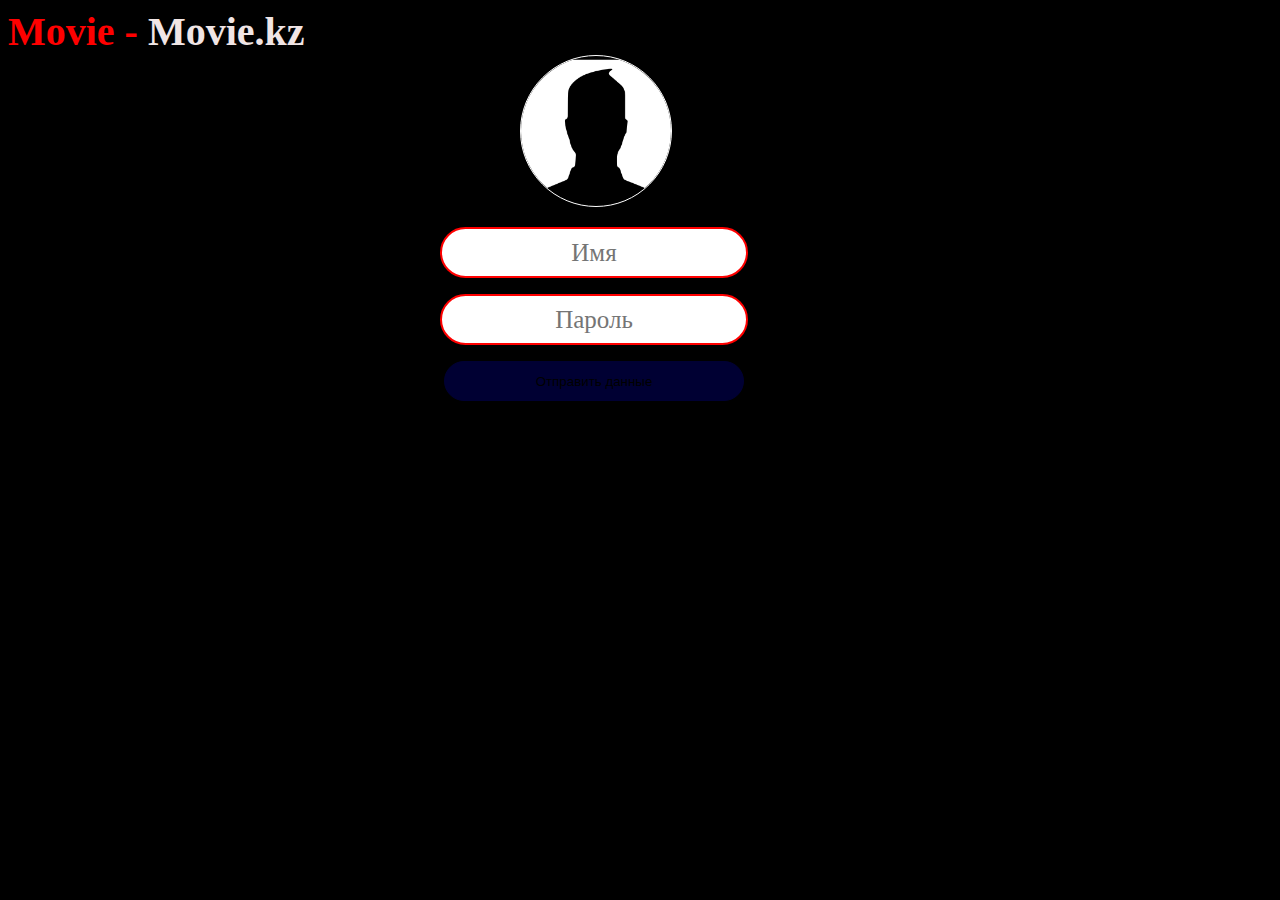
<file: rgr/autorication/Auto.html>
<!DOCTYPE html>
<meta http-equiv="Content-Type" content="text/html; charset=utf-8" />
<html lang="ru">
<head>
    <link rel='stylesheet' href="../css/RegStyle.css">
    <title>Movie-Movie.kz</title>
    <div class='Top'>
        <p class="Title">Movie - <span style="color: rgb(240, 229, 229)">Movie.kz</span></p>
    </div>
</head>
<body>
    <div class="form_box">
    <form action="../php/auto.php" method="post" class="form_check form_style">
        <img src="../user_icon.png">
        <p class="rline">
          <input name="user_name" type="text" class="rfield name"  id="user_name" placeholder="Имя"/>
        </p>
         <p class="rline">
          <input type="password" class="rfield  pass" name="user_password" id="user_password" placeholder="Пароль"/>
        </p>
              <button name="submit" type="submit" class="ForButton">Отправить данные</button>
        </form>
    </div>
<script src="http://ajax.googleapis.com/ajax/libs/jquery/1.8.2/jquery.min.js"></script>
<script src="../js/is.mobile.js"></script>
<script src="../js/jquery.maskedinput.min.js"></script>
<script src="../js/CheckAuto.js"></script>
</body>
</file>
<file: rgr/css/RegStyle.css>
.Title 
{
    color: red;
    display: inline;
    font-size: 40px;
    font-weight: bold;
}
head
{
    background-color: black;
}
body
{
    background-color: black;
}
img
{
    width: 150px;
	height: 150px;	
	border-radius: 100px;
    border: 1px solid #ffffff;
    margin-left: 20%;
}
.form_style
{
    width: 400px;
    background-color: black;
    height: 600px;
    margin: auto;
    color: white;
}
input
{
    height: 45px;
    width: 300px;
    border-radius: 50px;
    font-size: 25px;
    text-align: center;
    font-family: "Titillium Web";
    border: 2px solid red;
}
.ForButton
{
    background-color: blue;
    border: 1px solid blue;
    width: 300px;
    height: 40px;
    margin-left: 1%;
    text-align: center;
    border-radius: 50px;
}
</file>
